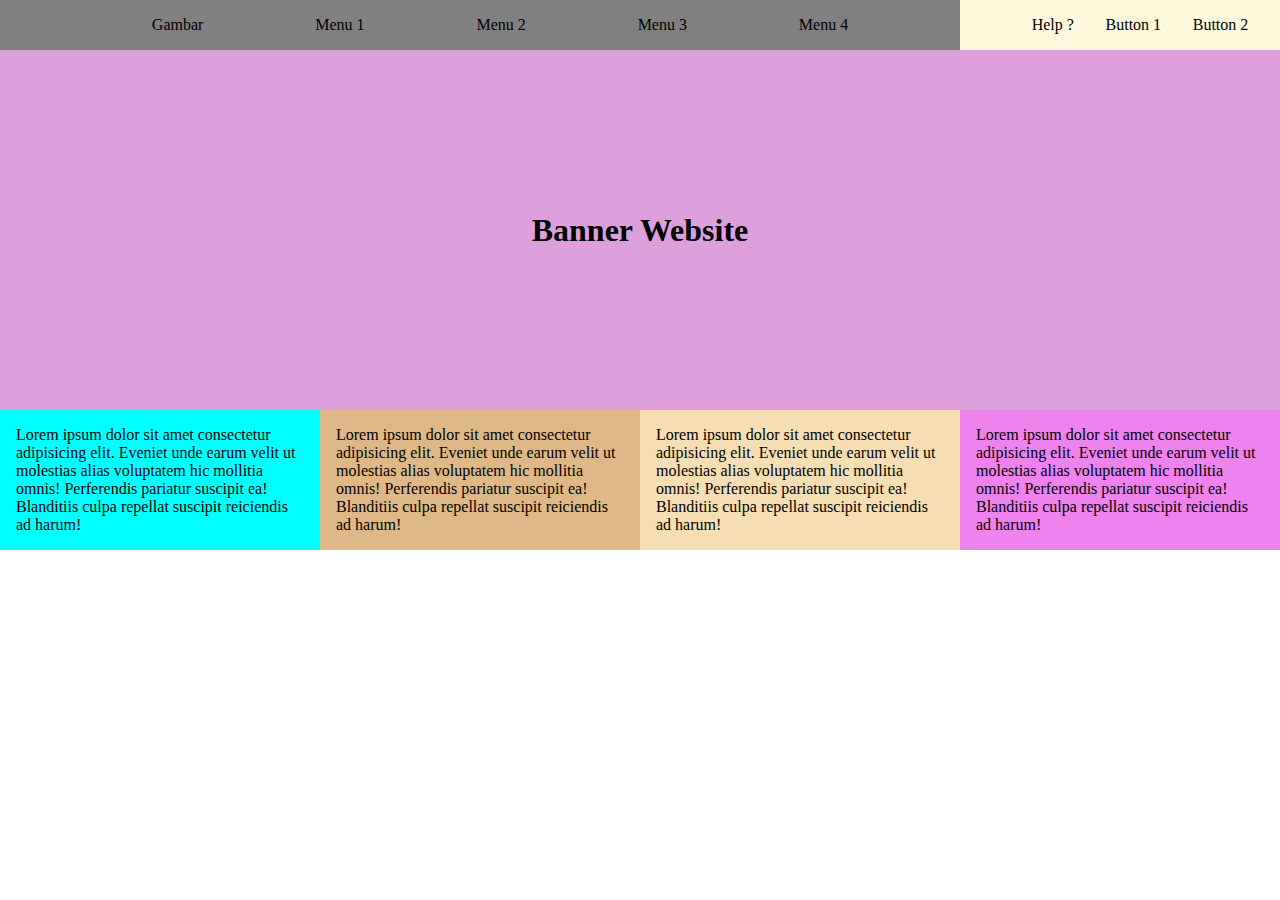
<file: day01_exercise/index.html>
<!DOCTYPE html>
<html lang="en">
<head>
    <meta charset="UTF-8">
    <meta http-equiv="X-UA-Compatible" content="IE=edge">
    <meta name="viewport" content="width=device-width, initial-scale=1.0">
    <title>Day01PracticeKaAbdi</title>
    <link rel="stylesheet" type="text/css" href="./index.css">
</head>
<body>
    <div id="navbar">
        <div id="nav-left">
            <!-- gambar,menu1,menu2,menu3,menu4 -->
            <ul>
                <li>Gambar</li>
                <li>Menu 1</li>
                <li>Menu 2</li>
                <li>Menu 3</li>
                <li>Menu 4</li>
            </ul>
        </div>
        <div id="nav-right">
            <!-- help,button1,button2 -->
            <ul>
                <li>Help ?</li>
                <li>Button 1</li>
                <li>Button 2</li>
            </ul>

        </div>
    </div>
    <div id="banner">
        <h1 style="text-align: center;">Banner Website</h1>
        <!-- inline styling dilakukan kalau styling yg diperluin cm 1 -->
        <!-- dan cuma diperlukan sekali-kali -->
        <!-- kalau styling diperlukan berulang2 lebih baik pake class -->
    </div>
    <div id="content">
        <div class="content-card" style="background-color:aqua;">
            <p>
                Lorem ipsum dolor sit amet consectetur adipisicing elit. 
                Eveniet unde earum velit ut molestias alias voluptatem 
                hic mollitia omnis! Perferendis pariatur suscipit ea! 
                Blanditiis culpa repellat suscipit reiciendis ad harum!
            </p>
        </div>
        <div class="content-card" style="background-color:burlywood;">
            <p>
                Lorem ipsum dolor sit amet consectetur adipisicing elit. 
                Eveniet unde earum velit ut molestias alias voluptatem 
                hic mollitia omnis! Perferendis pariatur suscipit ea! 
                Blanditiis culpa repellat suscipit reiciendis ad harum!
            </p>
        </div>
        <div class="content-card" style="background-color:wheat;">
            <p>
                Lorem ipsum dolor sit amet consectetur adipisicing elit. 
                Eveniet unde earum velit ut molestias alias voluptatem 
                hic mollitia omnis! Perferendis pariatur suscipit ea! 
                Blanditiis culpa repellat suscipit reiciendis ad harum!
            </p>
        </div>
        <div class="content-card" style="background-color:violet;">
            <p>
                Lorem ipsum dolor sit amet consectetur adipisicing elit. 
                Eveniet unde earum velit ut molestias alias voluptatem 
                hic mollitia omnis! Perferendis pariatur suscipit ea! 
                Blanditiis culpa repellat suscipit reiciendis ad harum!
            </p>
        </div>
    </div>
</body>
</html>
</file>
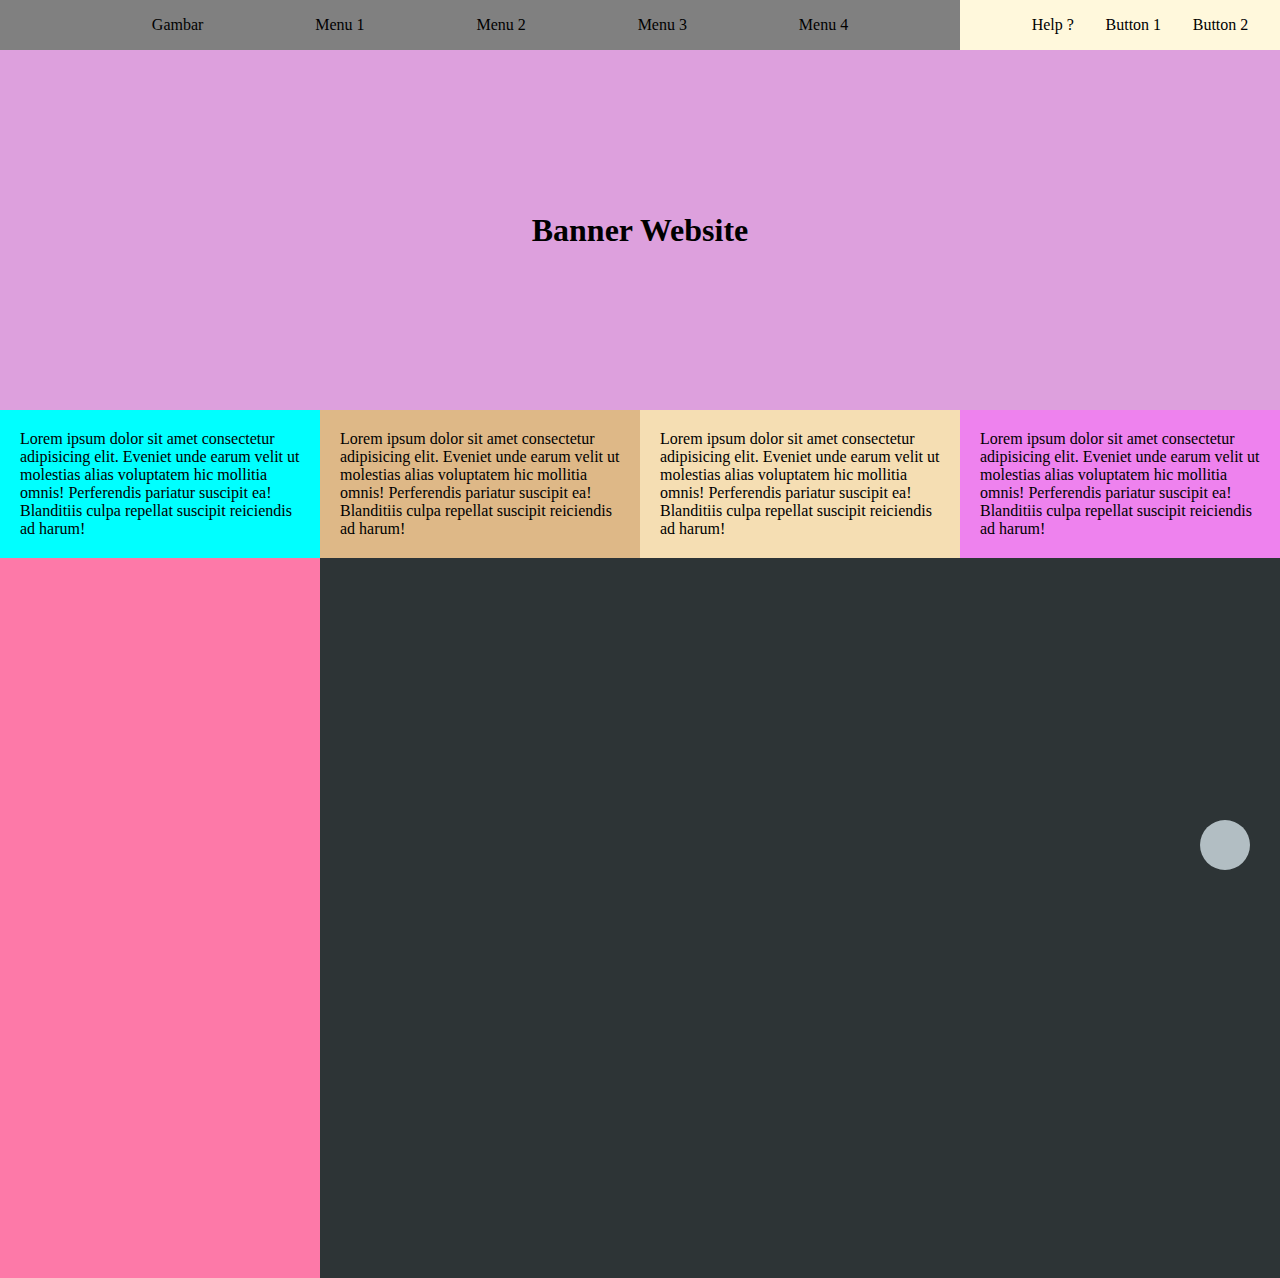
<file: day01_layout_exercise/index.html>
<!DOCTYPE html>
<html lang="en">
<head>
    <meta charset="UTF-8">
    <meta http-equiv="X-UA-Compatible" content="IE=edge">
    <meta name="viewport" content="width=device-width, initial-scale=1.0">
    <title>Day01PracticeKaAbdi</title>
    <link rel="stylesheet" type="text/css" href="./index.css">
</head>
<body>
    <div id="navbar">
        <div id="nav-left">
            <!-- gambar,menu1,menu2,menu3,menu4 -->
            <ul>
                <li>Gambar</li>
                <li>Menu 1</li>
                <li>Menu 2</li>
                <li>Menu 3</li>
                <li>Menu 4</li>
            </ul>
        </div>
        <div id="nav-right">
            <!-- help,button1,button2 -->
            <ul>
                <li>Help ?</li>
                <li>Button 1</li>
                <li>Button 2</li>
            </ul>

        </div>
    </div>
    <div id="banner">
        <h1 style="text-align: center;">Banner Website</h1>
        <!-- inline styling dilakukan kalau styling yg diperluin cm 1 -->
        <!-- dan cuma diperlukan sekali-kali -->
        <!-- kalau styling diperlukan berulang2 lebih baik pake class -->
    </div>
    <div id="content">
        <div class="content-card" style="background-color:aqua;">
            <p>
                Lorem ipsum dolor sit amet consectetur adipisicing elit. 
                Eveniet unde earum velit ut molestias alias voluptatem 
                hic mollitia omnis! Perferendis pariatur suscipit ea! 
                Blanditiis culpa repellat suscipit reiciendis ad harum!
            </p>
        </div>
        <div class="content-card" style="background-color:burlywood;">
            <p>
                Lorem ipsum dolor sit amet consectetur adipisicing elit. 
                Eveniet unde earum velit ut molestias alias voluptatem 
                hic mollitia omnis! Perferendis pariatur suscipit ea! 
                Blanditiis culpa repellat suscipit reiciendis ad harum!
            </p>
        </div>
        <div class="content-card" style="background-color:wheat;">
            <p>
                Lorem ipsum dolor sit amet consectetur adipisicing elit. 
                Eveniet unde earum velit ut molestias alias voluptatem 
                hic mollitia omnis! Perferendis pariatur suscipit ea! 
                Blanditiis culpa repellat suscipit reiciendis ad harum!
            </p>
        </div>
        <div class="content-card" style="background-color:violet;">
            <p>
                Lorem ipsum dolor sit amet consectetur adipisicing elit. 
                Eveniet unde earum velit ut molestias alias voluptatem 
                hic mollitia omnis! Perferendis pariatur suscipit ea! 
                Blanditiis culpa repellat suscipit reiciendis ad harum!
            </p>
        </div>
    </div>
    <div id="content-2" style="height: 80vh;background-color: #fdcb6e;display: flex;">
        <div id="side-menu" style="height: 100%;width: 25%;background-color: #fd79a8;">
        </div>
        <div id="list-content" style="height: 100%;width: 75%;background-color: #2d3436;">

        </div>
    </div>
    <div id="floating-btn">

    </div>
</body>
</html>
</file>
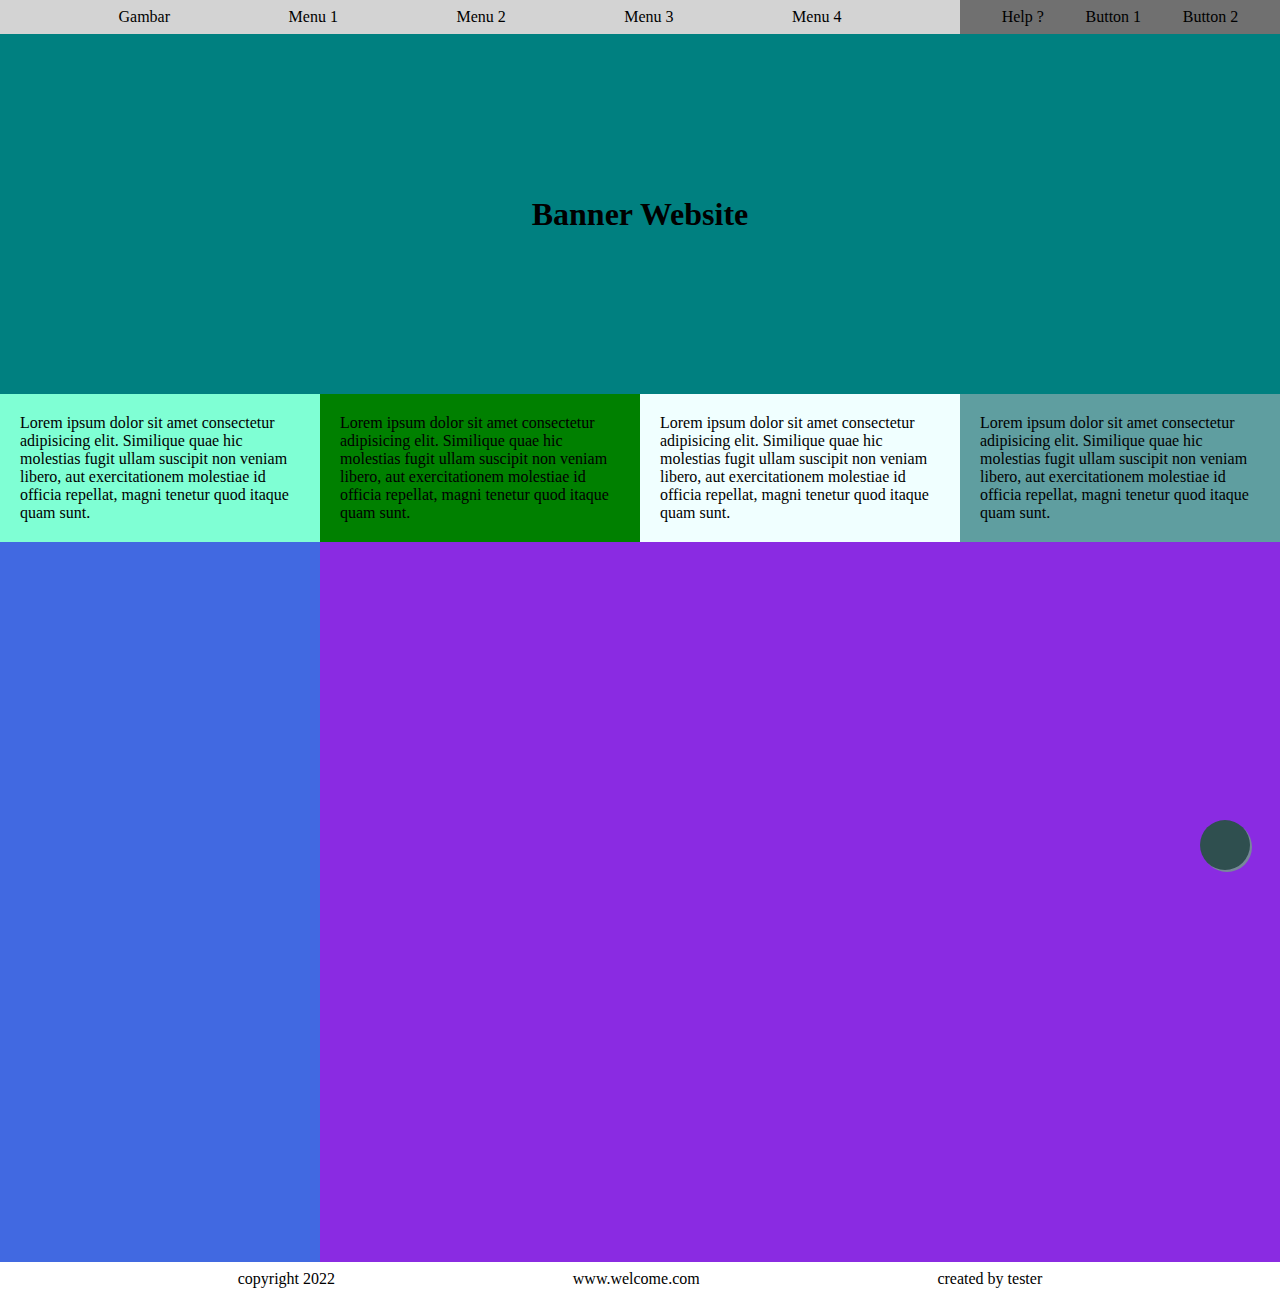
<file: re_day01/index.html>
<!DOCTYPE html>
<html lang="en">

<head>
    <meta charset="UTF-8">
    <meta http-equiv="X-UA-Compatible" content="IE=edge">
    <meta name="viewport" content="width=device-width, initial-scale=1.0">
    <title>re_day01_Layout</title>
    <link rel="stylesheet" type="text/css" href="./index.css">
</head>

<body>
    <div id="Navbar">
        <div id="NavLeft">
            <ul>
                <li>Gambar</li>
                <li>Menu 1</li>
                <li>Menu 2</li>
                <li>Menu 3</li>
                <li>Menu 4</li>
            </ul>
        </div>
        <div id="NavRight">
            <ul>
                <li>Help ?</li>
                <li>Button 1</li>
                <li>Button 2</li>
            </ul>
        </div>
    </div>
    <div id="Banner">
        <h1 style="text-align: center;">Banner Website</h1>
    </div>
    <div id="Content">
        <div class="ContentCard" style="background-color:aquamarine;">
            <p>
                Lorem ipsum dolor sit amet consectetur adipisicing elit. Similique quae hic molestias fugit ullam
                suscipit non veniam libero, aut exercitationem molestiae id officia repellat, magni tenetur quod itaque
                quam sunt.
            </p>
        </div>
        <div class="ContentCard" style="background-color:green;">
            <p>
                Lorem ipsum dolor sit amet consectetur adipisicing elit. Similique quae hic molestias fugit ullam
                suscipit non veniam libero, aut exercitationem molestiae id officia repellat, magni tenetur quod itaque
                quam sunt.
            </p>
        </div>
        <div class="ContentCard" style="background-color:azure;">
            <p>
                Lorem ipsum dolor sit amet consectetur adipisicing elit. Similique quae hic molestias fugit ullam
                suscipit non veniam libero, aut exercitationem molestiae id officia repellat, magni tenetur quod itaque
                quam sunt.
            </p>
        </div>
        <div class="ContentCard" style="background-color:cadetblue;">
            <p>
                Lorem ipsum dolor sit amet consectetur adipisicing elit. Similique quae hic molestias fugit ullam
                suscipit non veniam libero, aut exercitationem molestiae id officia repellat, magni tenetur quod itaque
                quam sunt.
            </p>
        </div>
    </div>
    <div id="Content2">
        <div id="LeftContent">
            
        </div>
        <div id="RightContent">

        </div>
    </div>
    <div id="Footer">
        <ul>
            <li>copyright 2022</li>
            <li>www.welcome.com</li>
            <li>created by tester</li>
        </ul>
    </div>
    <div id="FloatingBtn">

    </div>
</body>

</html>
</file>
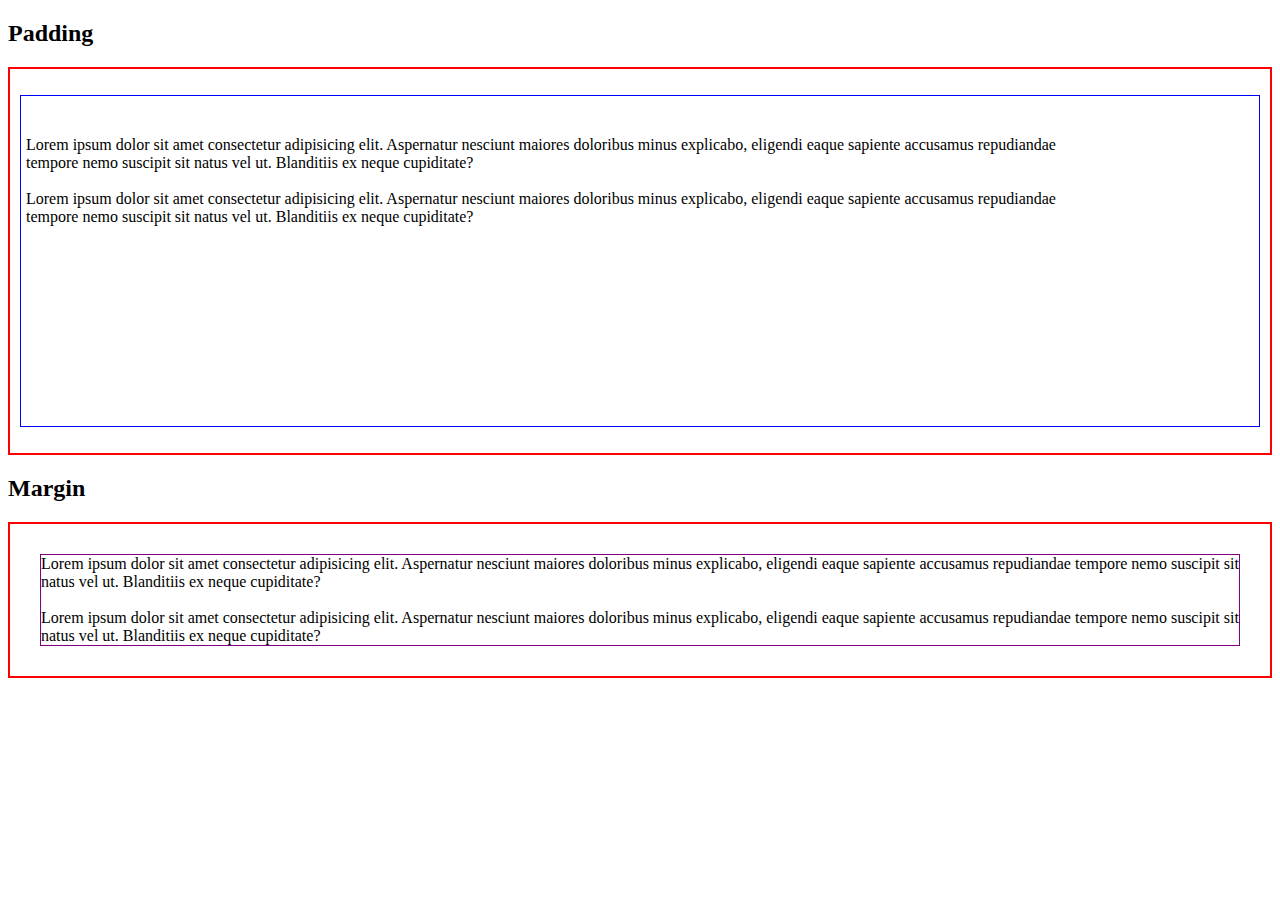
<file: day01_box_model.html>
<!DOCTYPE html>
<html lang="en">

<head>
    <meta charset="UTF-8">
    <meta http-equiv="X-UA-Compatible" content="IE=edge">
    <meta name="viewport" content="width=device-width, initial-scale=1.0">
    <title>CSS Box Model</title>
    <style>
        .div-container {
            border: 2px solid red;
            padding: 10px;
            /*atas kanan bawah kiri dr parent div dgn paragraf 10px  */

        }

        .p-padding {
            border: 1px solid blue;

            /* padding: 20px; atas kanan bawah kiri dr parent par dgn content 20px  */
            /* padding-top: 20px; 
            padding-bottom: 30px;
            padding-left: 10px;
            padding-right: 100px; */

            /* padding: 30px 100px; /* 30px untuk sisi vertikal 100px untuk sisi horisontal */

            padding: 40px 150px 200px 5px;
            /*top 40px right 150px bottom 200px left 5px*/
        }

        .p-margin {
            border: 1px solid purple;
            margin: 20px;
            /* cara tulis sm dengan padding, ada top right bottom left, bisa diset vertikal & horisontalnya, atau diset tiap sisi separately */
        }

    </style>
</head>

<body>
    <!-- Padding -->
    <h2>Padding</h2>
    <div class="div-container">
        <p class="p-padding">
            Lorem ipsum dolor sit
            amet consectetur adipisicing
            elit. Aspernatur nesciunt maiores
            doloribus minus explicabo, eligendi
            eaque sapiente accusamus repudiandae tempore
            nemo suscipit sit natus vel ut. Blanditiis ex neque cupiditate?
            <br />
            <br />
            Lorem ipsum dolor sit
            amet consectetur adipisicing
            elit. Aspernatur nesciunt maiores
            doloribus minus explicabo, eligendi
            eaque sapiente accusamus repudiandae tempore
            nemo suscipit sit natus vel ut. Blanditiis ex neque cupiditate?
        </p>
    </div>
    <!-- Margin -->
    <h2>Margin</h2>
    <div class="div-container">
        <p class="p-margin">
            Lorem ipsum dolor sit
            amet consectetur adipisicing
            elit. Aspernatur nesciunt maiores
            doloribus minus explicabo, eligendi
            eaque sapiente accusamus repudiandae tempore
            nemo suscipit sit natus vel ut. Blanditiis ex neque cupiditate?
            <br />
            <br />
            Lorem ipsum dolor sit
            amet consectetur adipisicing
            elit. Aspernatur nesciunt maiores
            doloribus minus explicabo, eligendi
            eaque sapiente accusamus repudiandae tempore
            nemo suscipit sit natus vel ut. Blanditiis ex neque cupiditate?
        </p>
    </div>
</body>
<script>
    // box model untuk mengatur jarak antar elemen
    /** Bagian utama pada css box:
     * Padding: memberikan jarak dari elemen parent dengan turunannya
     * Margin: memberikan jarak dari elemen turunan ke parentnya
     */
</script>

</html>
</file>
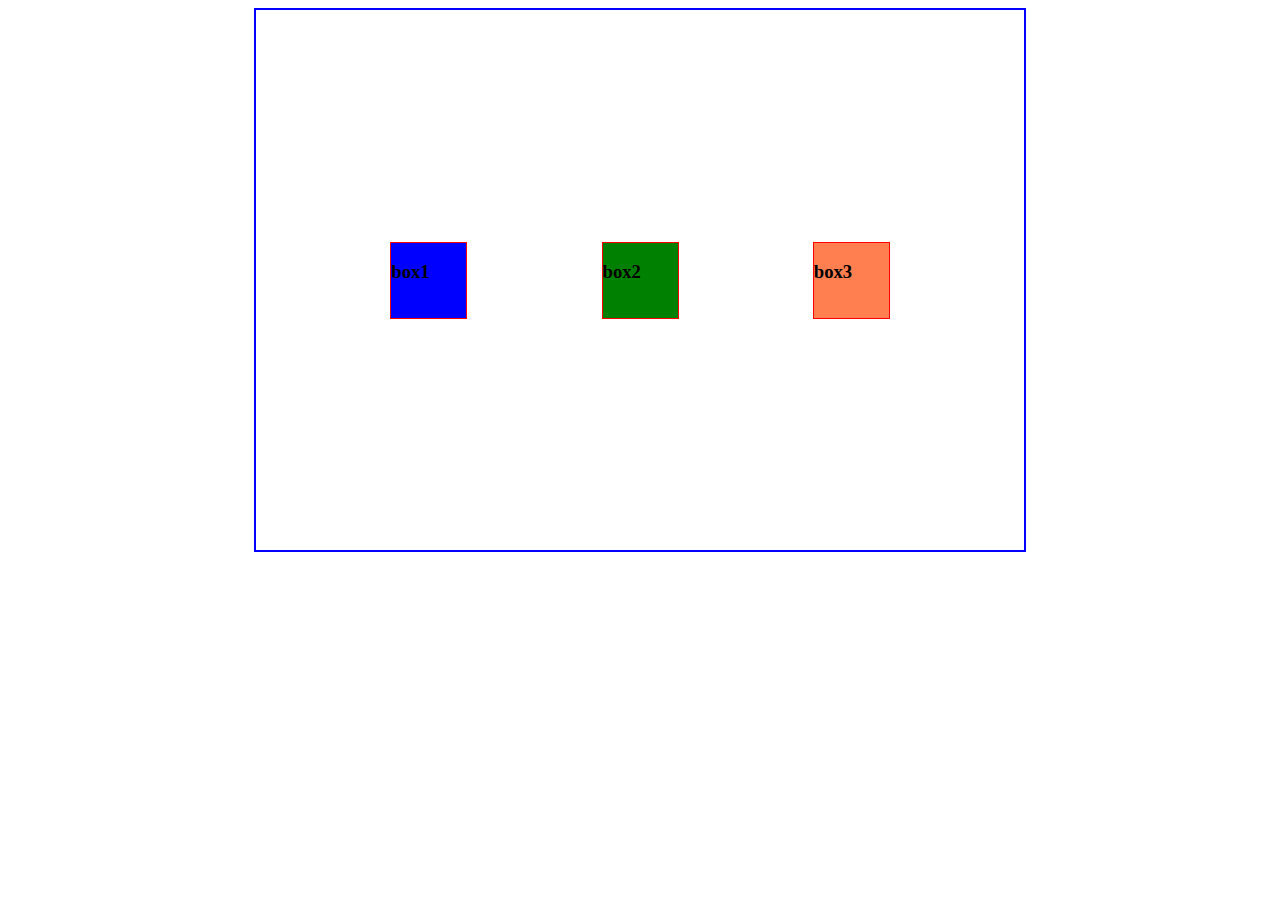
<file: day01_display_position.html>
<!DOCTYPE html>
<html lang="en">

<head>
    <meta charset="UTF-8">
    <meta http-equiv="X-UA-Compatible" content="IE=edge">
    <meta name="viewport" content="width=device-width, initial-scale=1.0">
    <title>Display and Position</title>
    <style>
        .container {
            width: 60vw;
            height: 60vh;
            border: 2px solid blue;
            margin: auto;
            display: flex;
            justify-content: space-evenly;
            align-items: center;
        }
        /* display flex memberikan kemudahan untuk mengatur pembagian layout */

        /* 60vw lebar seukuran 60% dari ukuran width browser (viewport devicenya) */
        /* 60vh tinggi seukuran 60% dari ukuran tinggi browser */
        /* margin auto membuat margin kiri dan kanan secara otomatis => center kiri dan kanan*/

        /* ingin membuat semua div didalam div berkelas container berukuran sama */
        /* kita bs pk child selector */
        .container>div {
            width: 75px;
            height: 75px;
            border: 1px solid red;
        }

        #box1 {
            background-color: blue;
            /* flex: 1; */
        }

        #box2 {
            background-color: green;
            /* flex: 3; */
            /* position: relative; */
            /* top: 10px; */
            /* left: 10px; */
        }

        /* position relative membuat box green naik 1 layer dan saat digeser ... */
        /* ... top dan left terlihat green menimpa si box coral */
        /* position relative ini jarang dipake. top dan left bisa dipakai kalau sudah diset positionnya*/

        #box3 {
            background-color: coral;
            /* flex: 1; */
        }

        /* position absolute untuk mengatur top bottom berdasarkan browsernya */
        /* #box4 {
            background-color: purple;
            position: absolute;
            top: 10px;
            left: 10px;
            bottom: 0px;
        } */

        /* position fixed */
        /* #box5 {
        background-color: yellow;
        position: fixed;
        top: 10px;
        left: 10px;
        bottom: 0px;
        } */

    </style>
</head>

<body>
    <div class="container">
        <div id="box1">
            <h3>box1</h3>
        </div>
        <div id="box2">
            <h3>box2</h3>
        </div>
        <div id="box3">
            <h3>box3</h3>
        </div>
        <!-- <div id="box4">

        </div>
        <div id="box5">

        </div> -->
    </div>
</body>
<script>

</script>

</html>
</file>
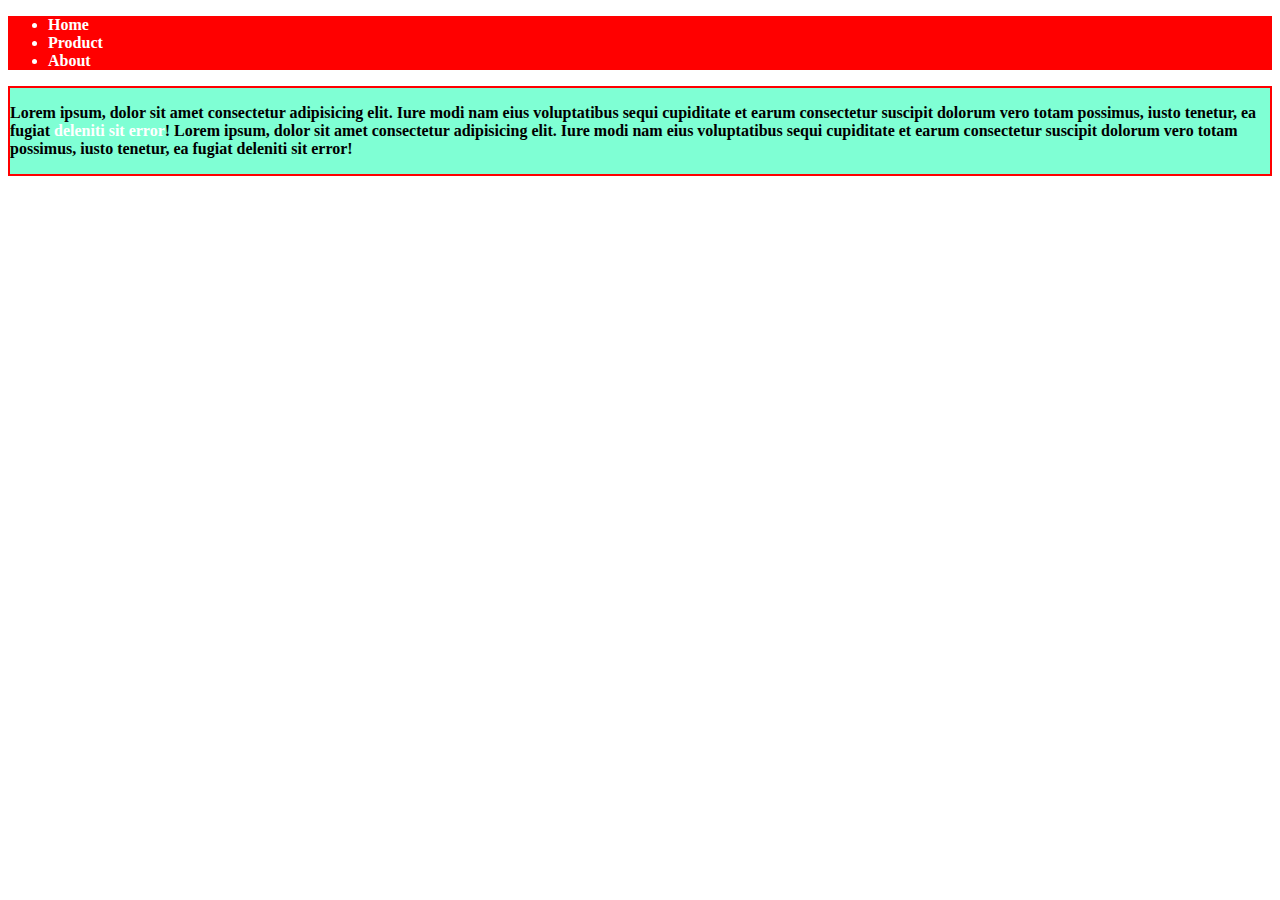
<file: day01_external_styling.html>
<!DOCTYPE html>
<html lang="en">
<head>
    <meta charset="UTF-8">
    <meta http-equiv="X-UA-Compatible" content="IE=edge">
    <meta name="viewport" content="width=device-width, initial-scale=1.0">
    <title>External Styling</title>
    <!-- tag element link untuk memanggil file css nya-->
    <!-- type="text/css" untuk mempertegas file yg ingin diakses adalah text/css -->
    <!-- kalau ingin ambil styling library dr luar juga pakai tag link -->
    <link rel="stylesheet" type="text/css" href="./day01_external_style.css">
</head>
<body>
    <div id="navbar">
        <ul class="bold-white">
            <li>Home</li>
            <li>Product</li>
            <li>About</li>
        </ul>
    </div>
    <div id="content">
        <p>
            Lorem ipsum, dolor sit amet consectetur 
            adipisicing elit. Iure modi nam eius voluptatibus 
            sequi cupiditate et earum consectetur suscipit dolorum 
            vero totam possimus, iusto tenetur, ea fugiat 
            <span class="bold-white">deleniti sit error</span>!
            Lorem ipsum, dolor sit amet consectetur 
            adipisicing elit. Iure modi nam eius voluptatibus 
            sequi cupiditate et earum consectetur suscipit dolorum 
            vero totam possimus, iusto tenetur, ea fugiat 
            deleniti sit error!
        </p>
    </div>
</body>
</html>
</file>
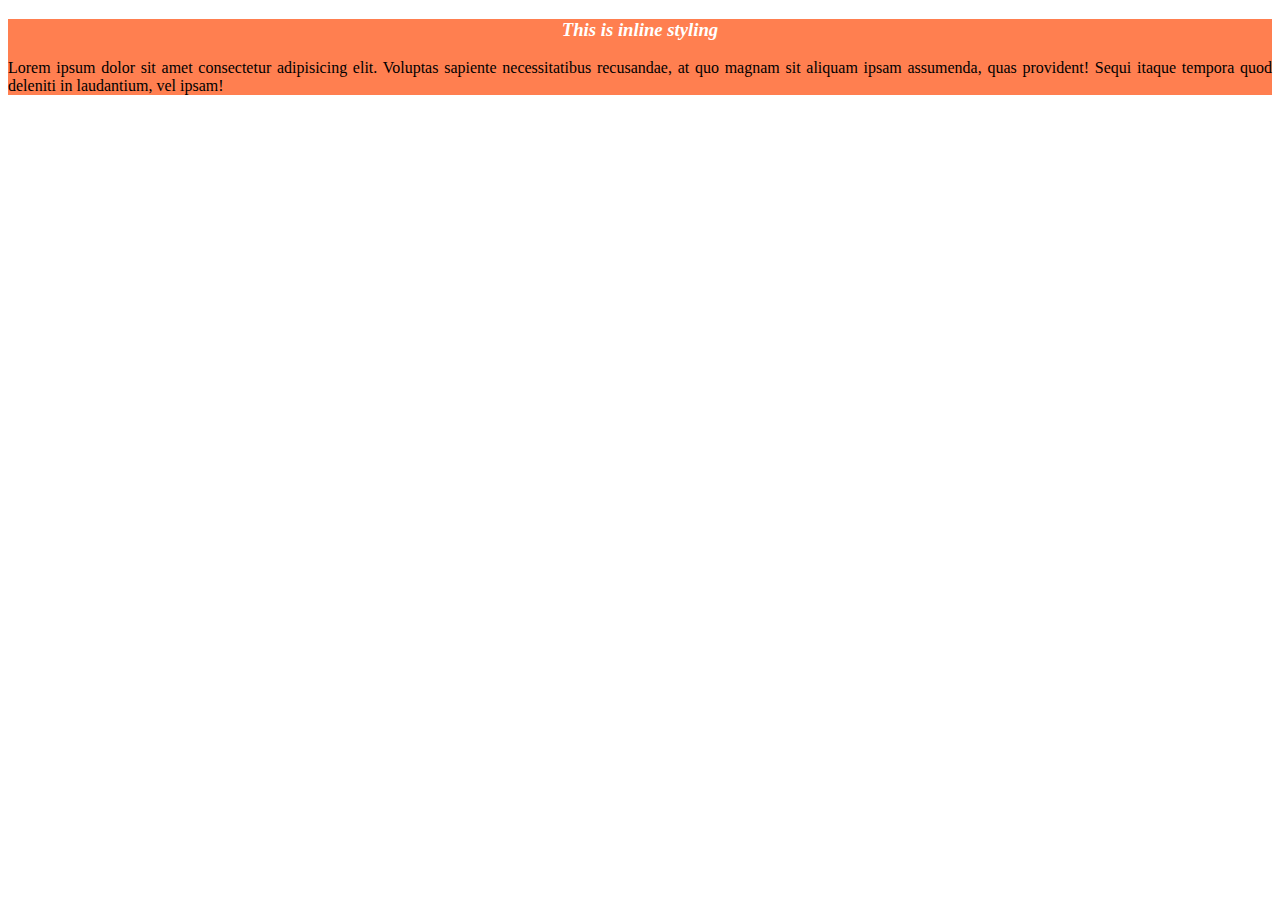
<file: day01_inline_style.html>
<!DOCTYPE html>
<html lang="en">

<head>
    <meta charset="UTF-8">
    <meta http-equiv="X-UA-Compatible" content="IE=edge">
    <meta name="viewport" content="width=device-width, initial-scale=1.0">
    <title>Inline style</title>
</head>

<body>
    <div style="background-color: coral;">
        <!-- inline styling dipisah pakai titik koma -->
        <h3 style="text-align: center;color: white; font-style: italic;">
            This is inline styling
        </h3>
        <p style="text-align:justify;">
            Lorem ipsum dolor sit amet consectetur
            adipisicing elit. Voluptas sapiente necessitatibus
            recusandae, at quo magnam sit aliquam ipsam assumenda,
            quas provident! Sequi itaque tempora quod deleniti in
            laudantium, vel ipsam!
        </p>
    </div>
</body>
<script>
    /** styling ada 3:
     * inline styling, pakai atribut style di dalam tag elemen
     * internal styling
     * external styling
     */
</script>

</html>
</file>
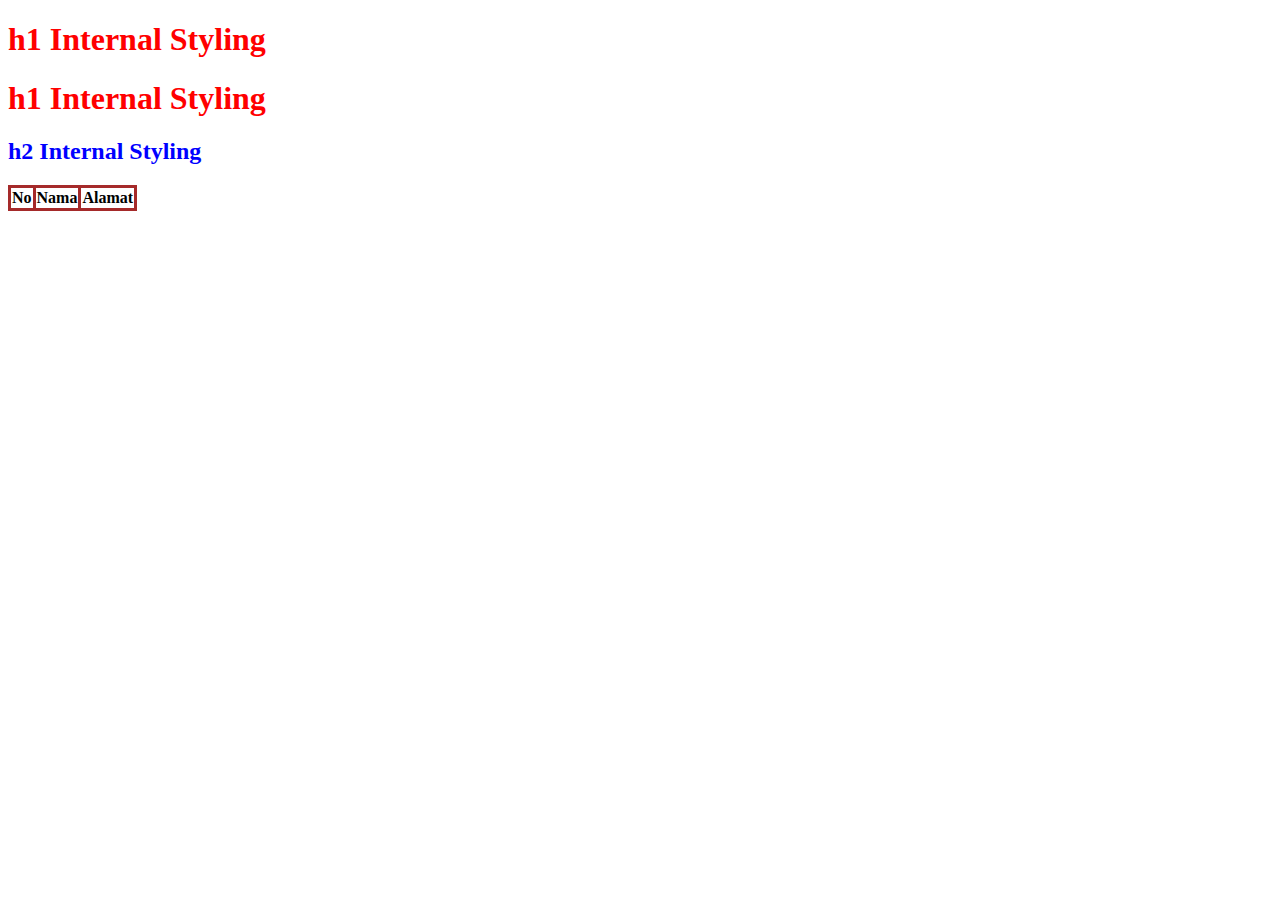
<file: day01_internal_styling.html>
<!DOCTYPE html>
<html lang="en">

<head>
    <meta charset="UTF-8">
    <meta http-equiv="X-UA-Compatible" content="IE=edge">
    <meta name="viewport" content="width=device-width, initial-scale=1.0">
    <title>Internal Styling</title>
    <style>
        /* tag selector */

        /* single tag selector */
        h1 {
            color: red;
        }

        h2 {
            color: blue;
        }

        /* multiple tag selector */
        table,tr,th{
            border: 3px solid brown;
            border-collapse: collapse;
        }
    </style>
</head>

<body>
    <h1>h1 Internal Styling</h1>
    <h1>h1 Internal Styling</h1>
    <h2>h2 Internal Styling</h2>
    <table>
        <thead>
            <tr>
                <th>No</th>
                <th>Nama</th>
                <th>Alamat</th>
            </tr>
        </thead>
    </table>
</body>
<script>
    /** internal styling
     * dibuat di tag elemen head dengan memanggil tag elemen <style></style>
     * kemudian pilih elemen mana yg ingin distyling => karena itu disebut jg dengan tag selector
     */
</script>

</html>
</file>
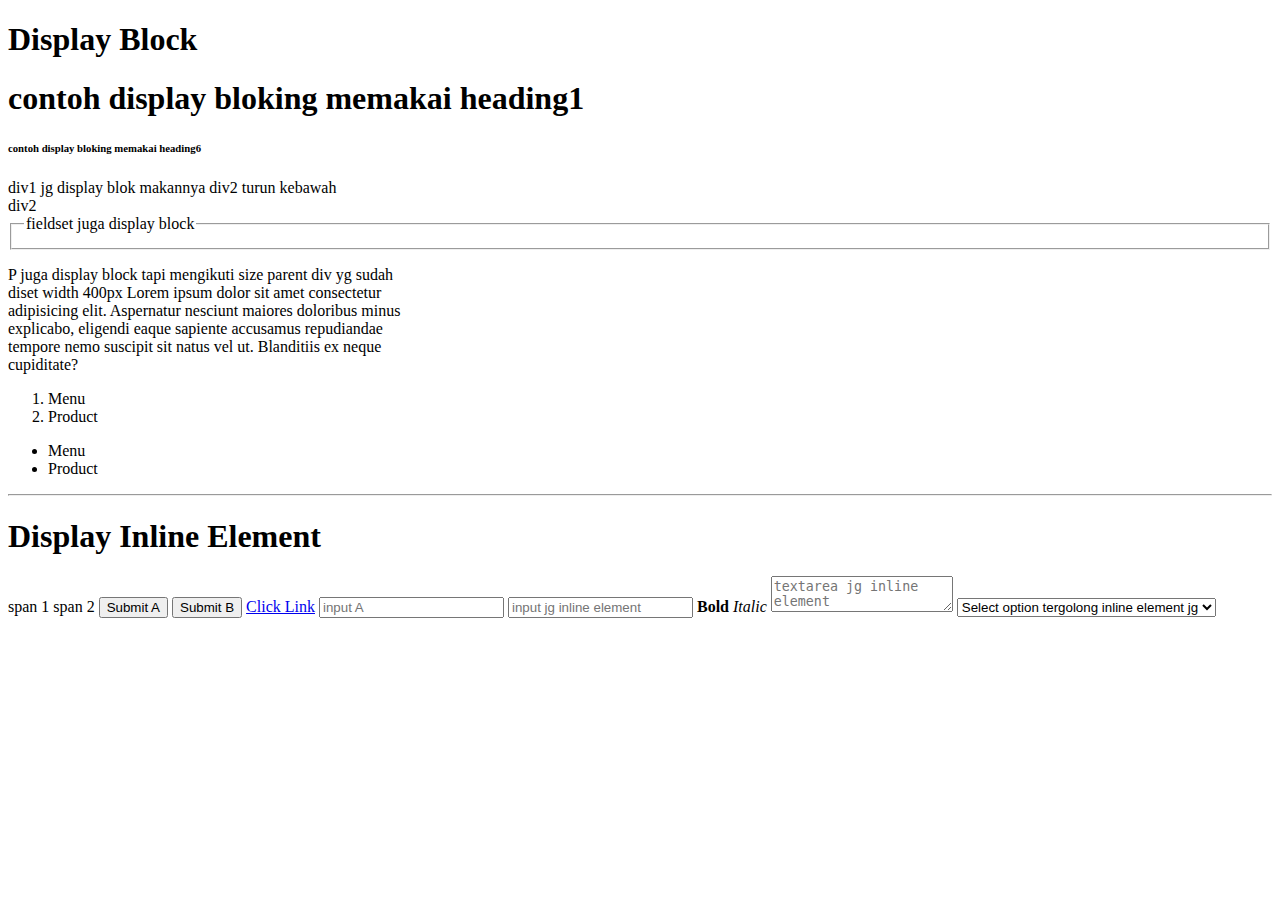
<file: day01_intro.html>
<!DOCTYPE html>
<html lang="en">

<head>
    <meta charset="UTF-8">
    <meta http-equiv="X-UA-Compatible" content="IE=edge">
    <meta name="viewport" content="width=device-width, initial-scale=1.0">
    <title>Intro</title>
</head>

<body>
    <!-- display block element yg sering dipakai-->
    <h1>Display Block</h1>
    <h1>contoh display bloking memakai heading1</h1>
    <h6>contoh display bloking memakai heading6</h6>
    <div>
        div1 jg display blok makannya div2 turun kebawah
    </div>
    <div>
        div2
    </div>
    <fieldset>
        <legend>fieldset juga display block</legend>
    </fieldset>
    <div style="width:400px">
    <p> P juga display block tapi mengikuti size parent div yg sudah diset width 400px
        
        Lorem ipsum dolor sit 
        amet consectetur adipisicing 
        elit. Aspernatur nesciunt maiores 
        doloribus minus explicabo, eligendi 
        eaque sapiente accusamus repudiandae tempore 
        nemo suscipit sit natus vel ut. Blanditiis ex neque cupiditate?
    </p>
    </div>
    <ol>
        <!-- ol juga display blok -->
        <li>Menu</li>
        <li>Product</li>
    </ol>
    <ul>
        <!-- ul juga display blok -->
        <li>Menu</li>
        <li>Product</li>
    </ul>
    <hr/>
    <!-- <hr> untuk membuat garis divider dan untuk display block -->

    <!-- DISPLAY INLINE ELEMENT -->
    <h1>Display Inline Element</h1>
    <!-- size mengikuti ukuran content -->
    <span>span 1</span>
    <span>span 2</span>
    <button>Submit A</button>
    <button>Submit B</button>
    <!-- Tag element a href, saat diklik akan menuju ke suatu link-->
    <a href="www.google.com">Click Link</a>
    <input placeholder="input A"/>
    <input placeholder="input jg inline element">
    <b>Bold</b>
    <i>Italic</i>
    <textarea placeholder="textarea jg inline element"></textarea>
    <select>
        <option>Select option tergolong inline element jg</option>
    </select>

    
</body>
<script>
    //
    /** tipe model website:
     * static website = company profile/iklan tampilkan informasi tanpa ada interaksi dr user
     * web app = website tidak hanya tampilkan informasi, bisa jg berinteraksi dgn user (ada fitur registrasi)
     * modul 2 membuat web app memakai react.js
     */

    // colorzilla untuk color picker
    // cssviewer untuk inspect elemen website

    /**
     * display block element = elemen yg bersifat bloking / memenuhi lebar area parent element nya (kalau di body taruhnya berarti mengikuti lebar browsernya)
     * contoh:
     * tahunya blok bisa dilihat dr cssviewer positioning display: block dan ...
     * ... tanda kotak titik2 disekitar heading
     */

    /** karakteristik html
     * punya tag element.
     * ada yg single tag ada yg double tag / butuh tag penutup.
     * biasanya kalau yg double tag itu punya content yg mw ditampilkan di dalamnya.
     * single tag = unpaired tag atau singular tag
     * double tag = paired tag
     * strukur paired tag:
     * <tag pembuka>Content<tag penutup>
     * 
     * setiap tag elemen punya atribut.
     * atribut berfungsi untuk mengkonfigurasi tag element yg kita gunakan.
     * contoh atribut: style, href, placeholder.
     */

    // 
</script>

</html>
</file>
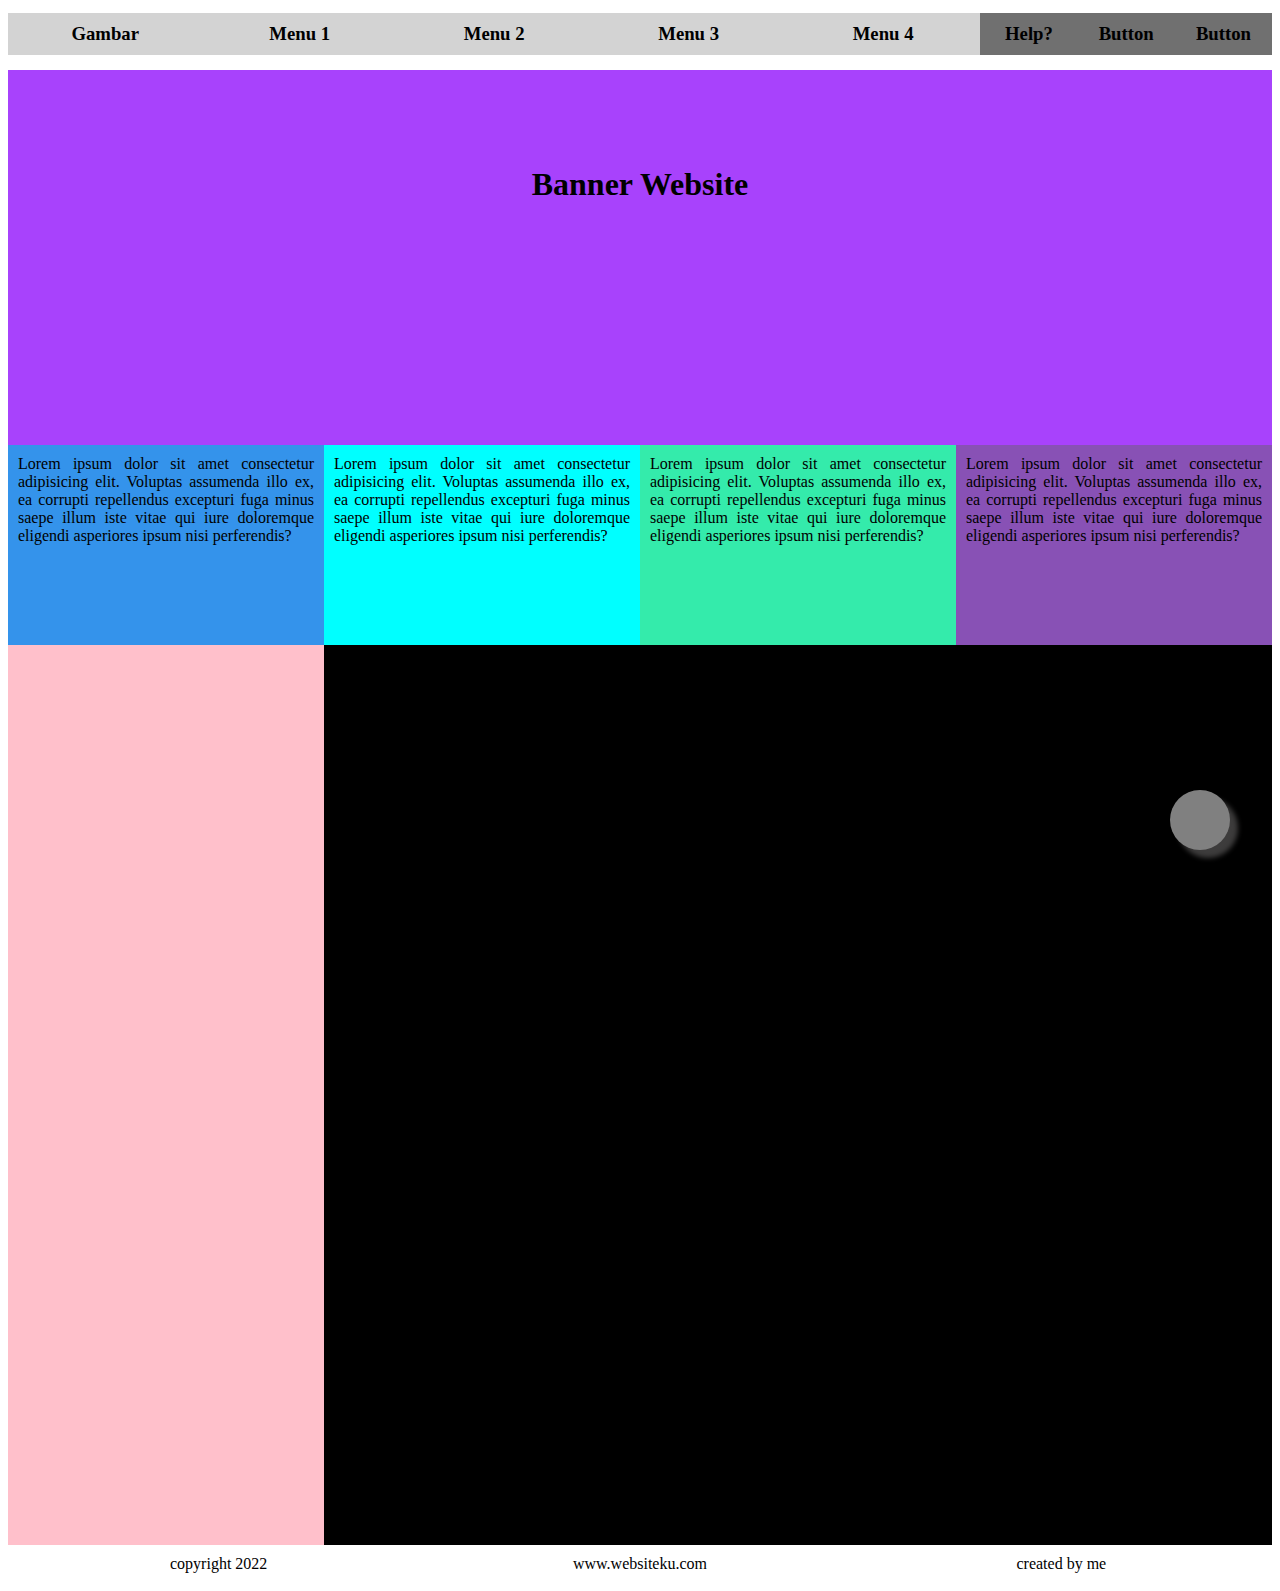
<file: day01_practice.html>
<!DOCTYPE html>
<html lang="en">

<head>
    <meta charset="UTF-8">
    <meta http-equiv="X-UA-Compatible" content="IE=edge">
    <meta name="viewport" content="width=device-width, initial-scale=1.0">
    <title>Practice D01</title>
    <link rel="stylesheet" type="text/css" href="./day01_practice.css">
</head>

<body>
    <div class="navbar">
        <div id="gambar">
            <h3 class="m-navbar">Gambar</h3>
        </div>
        <div id="menu1">
            <h3 class="m-navbar">Menu 1</h3>
        </div>
        <div id="menu2">
            <h3 class="m-navbar">Menu 2</h3>
        </div>
        <div id="menu3">
            <h3 class="m-navbar">Menu 3</h3>
        </div>
        <div id="menu4">
            <h3 class="m-navbar">Menu 4</h3>
        </div>
        <div id="help">
            <h3 class="m-navbar">Help?</h3>
        </div>
        <div id="button1">
            <h3 class="m-navbar">Button</h3>
        </div>
        <div id="button2">
            <h3 class="m-navbar">Button</h3>
        </div>
    </div>
    <div id="banner">
        <h1 id="bannerContent">Banner Website</h1>
    </div>
    <div class="contentA">
        <div id="contentA1">
            <h4 class="p-content">
                Lorem ipsum dolor sit amet consectetur adipisicing elit.
                Voluptas assumenda illo ex, ea corrupti repellendus excepturi fuga minus saepe illum
                iste vitae qui iure doloremque eligendi asperiores ipsum nisi perferendis?
            </h4>
        </div>
        <div id="contentA2">
            <h4 class="p-content">
                Lorem ipsum dolor sit amet consectetur adipisicing elit.
                Voluptas assumenda illo ex, ea corrupti repellendus excepturi fuga minus saepe illum
                iste vitae qui iure doloremque eligendi asperiores ipsum nisi perferendis?
            </h4>
        </div>
        <div id="contentA3">
            <h4 class="p-content">
                Lorem ipsum dolor sit amet consectetur adipisicing elit.
                Voluptas assumenda illo ex, ea corrupti repellendus excepturi fuga minus saepe illum
                iste vitae qui iure doloremque eligendi asperiores ipsum nisi perferendis?
            </h4>
        </div>
        <div id="contentA4">
            <h4 class="p-content">
                Lorem ipsum dolor sit amet consectetur adipisicing elit.
                Voluptas assumenda illo ex, ea corrupti repellendus excepturi fuga minus saepe illum
                iste vitae qui iure doloremque eligendi asperiores ipsum nisi perferendis?
            </h4>
        </div>
    </div>
    <div class="contentB">
        <div id="contentB1">
            <h3></h3>
        </div>
        <div id="contentB2">
            <h3></h3>
        </div>
    </div>
    <div class="fab-container">
        <div class="button iconbutton">
            <i class="fa fa-plus-circle"></i>
        </div>
    </div>
    <footer class="footer">
        <div class="footer1">
            <h4 class="footerContent">
                copyright 2022
            </h4>
        </div>
        <div class="footer2">
            <h4 class="footerContent">
                www.websiteku.com
            </h4>
        </div>
        <div class="footer3">
            <h4 class="footerContent">
                created by me
            </h4>
        </div>
    </footer>
</body>

</html>
</file>
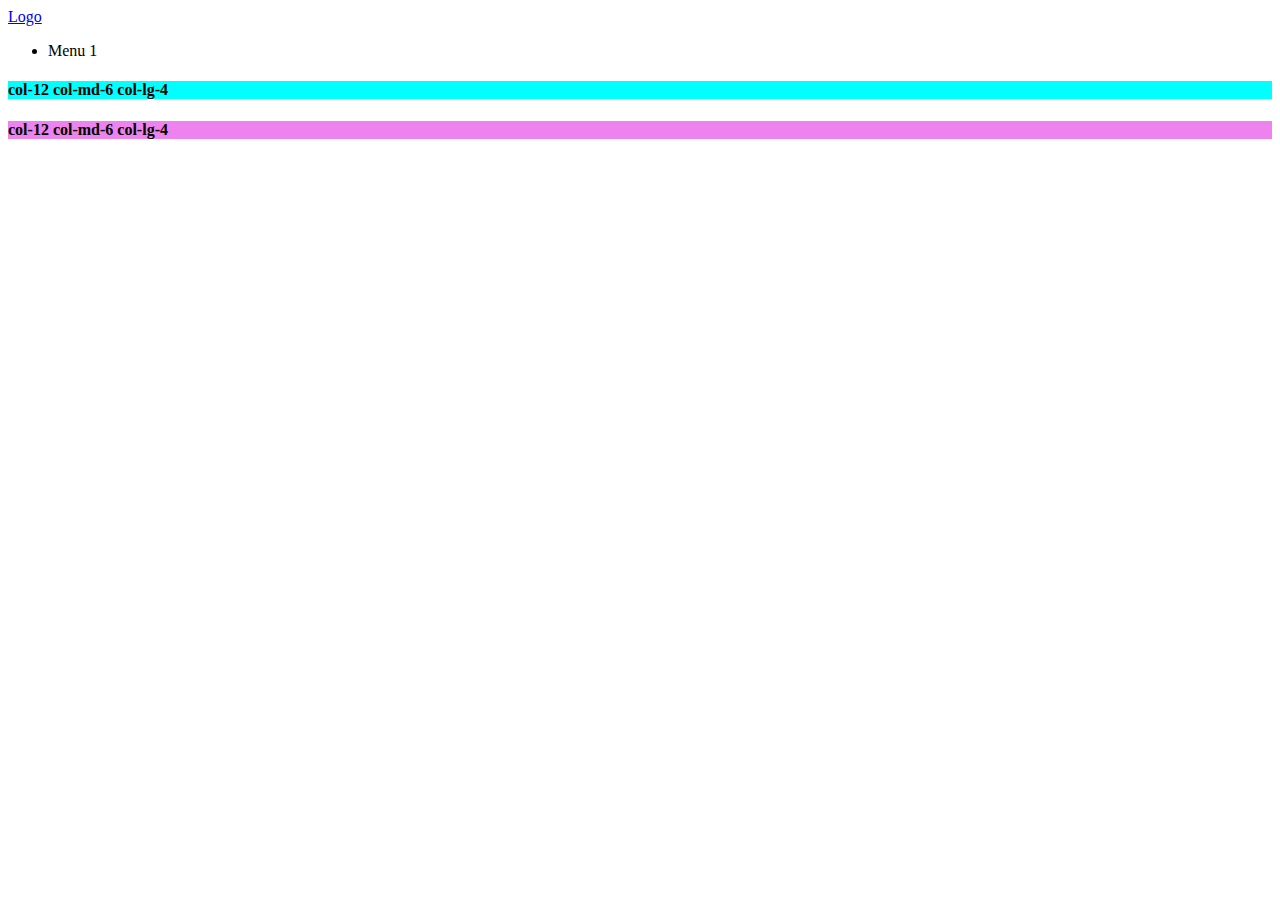
<file: day02_bootstrap.html>
<!DOCTYPE html>
<html lang="en">

<head>
    <meta charset="UTF-8">
    <meta http-equiv="X-UA-Compatible" content="IE=edge">
    <meta name="viewport" content="width=device-width, initial-scale=1.0">
    <title>Intro bootstrap</title>
    <link href="https://cdn.jsdelivr.net/npm/bootstrap@5.0.2/dist/css/bootstrap.min.css" rel="stylesheet"
        integrity="sha384-EVSTQN3/azprG1Anm3QDgpJLIm9Nao0Yz1ztcQTwFspd3yD65VohhpuuCOmLASjC" crossorigin="anonymous">
</head>

<body>
    <!-- paling stabil bootstrap 4 -->
    <!-- paling terbaru bootstrap 5 -->
    <!-- library paling sering digunakan krn class selector -->
    <!-- perhatikan dokumentasi library2 nya -->
    <!-- cara pakai bootstrap: -->
    <!-- getting started -->
    <!-- ke introduction -->
    <!-- copy link css, paste di setelah title sebelum /head -->
    <!-- bundle js bootstrap itu juga perlu disalin kalau ...-->
    <!-- ....kita mau pakai elemen2 khusus seperti pop up notif, nav bar butuh bundle js bootsrap itu -->
    <!-- komponen yg sering dipake: button, form seperti input -->

    <!-- contoh membuat navbar pake bootstrap -->
    <nav class="navbar navbar-expand bg-dark">
        <!-- bg-dark untuk memberikan background hitam -->
        <div class="container-fluid">
            <a class="navbar-brand" href="#">Logo</a>
            <div class="collapse navbar-collapse">
                <ul class="navbar-nav">
                    <li class="nav-item">
                        <a class="nav-link">Menu 1</a>
                    </li>
                </ul>
            </div>
        </div>
    </nav>

    <!-- grid system untuk cara bootstrap melakukan responsive -->
    <!-- bootstrap membagi layar jd 12 bagian atau 12 kolom-->
    <!-- responsive width seperti xs, sm, md, dll uda ada jg di bootstrap -->
    <!-- responsive width bootstrap ini dinamakan breakpoint -->
    <!-- karena membagi jd kolom maka ada class row dan col di bootstrap -->

    <!-- elemen lain selain col yg bs pake breakpoints adalah padding dan margin -->
    <div class="row">
        <div class="col-12 col-md-6 col-lg-4" style="background-color: aqua;">
            <h4>col-12 col-md-6 col-lg-4</h4>
        </div>
        <div class="col-12 col-md-6 col-lg-4" style="background-color: violet;">
            <h4>col-12 col-md-6 col-lg-4</h4>
        </div>

        <!-- <div class="col-1" style="background-color: aqua;">
            <h4>col-1</h4>
        </div>
        <div class="col-1" style="background-color: violet;">
            <h4>col-1</h4>
        </div>
        <div class="col-1" style="background-color: aqua;">
            <h4>col-1</h4>
        </div>
        <div class="col-1" style="background-color: violet;">
            <h4>col-1</h4>
        </div>
        <div class="col-1" style="background-color: aqua;">
            <h4>col-1</h4>
        </div>
        <div class="col-1" style="background-color: violet;">
            <h4>col-1</h4>
        </div>
        <div class="col-1" style="background-color: aqua;">
            <h4>col-1</h4>
        </div>
        <div class="col-1" style="background-color: violet;">
            <h4>col-1</h4>
        </div>
        <div class="col-1" style="background-color: aqua;">
            <h4>col-1</h4>
        </div>
        <div class="col-1" style="background-color: violet;">
            <h4>col-1</h4>
        </div>
        <div class="col-1" style="background-color: aqua;">
            <h4>col-1</h4>
        </div>
        <div class="col-1" style="background-color: violet;">
            <h4>col-1</h4>
        </div> -->
        <!-- col terakhir ini melewati batas 12 columns jdnya diturunin ke bawah -->
        <!-- <div class="col-2" style="background-color: aqua;">
            <h4>col-2</h4>
        </div>
        <div class="col-2" style="background-color: violet;">
            <h4>col-2</h4>
        </div>
        <div class="col-2" style="background-color: aqua;">
            <h4>col-2</h4>
        </div>
        <div class="col-2" style="background-color: violet;">
            <h4>col-2</h4>
        </div>
        <div class="col-2" style="background-color: aqua;">
            <h4>col-2</h4>
        </div>
        <div class="col-2" style="background-color: violet;">
            <h4>col-2</h4>
        </div>
        <div class="col-7" style="background-color: aqua;">
            <h4>col-7</h4>
        </div>
        <div class="col-5" style="background-color: violet;">
            <h4>col-5</h4>
        </div>
        <div class="col-7" style="background-color: gray;">
            <h4>col-7</h4>
        </div>
        <div class="col-7" style="background-color: violet;">
            <h4>col-7</h4>
        </div> -->

<!-- components untuk styling2 spt button -->
<!-- utilities untuk styling2 seperti border, padding, display -->
<!-- display yg sering dipake non block inline grid flex -->
<!-- utilities yg sering dipake color, background, spacing, sizing, text  -->
<!--  -->


</div>

</body>
</html>
</file>
<file: day01_external_style.css>
/* membuat variabel di css */
:root{
    --navbar-color:rgb(255,0,0)
}

/* prioritas: id > class > tag selector */
/* bisa combine class dan id misal class untuk ubah border dan id untuk ubah font*/

/* selector: metode pemilihan elemen yg akan diberi dekorasi atau styling */

/* tag selector: memilih elemen berdasarkan nama tag nya*/
div{
    background-color: aquamarine;
}

/* ID selector: memilih elemen berdasarkan id nya */
/* ID selector diutamakan dibanding tag selector */
/* merupakan styling untuk elemen tertentu krn id itu unik */
/* untuk mengakesnya pakai pager # dulu baru id nya */
/* paling sering digunakan */
/* #navbar{
    background-color: coral;
} */

/* !important untuk membuat perubahan itu diutamakan */
#navbar{
    background-color: var(--navbar-color) !important;
}

#content{
    border: 2px solid red;
}

/* Class selector: memilih elemen berdasarkan class nya  */
/* merupakan styling untuk banyak elemen */
/* misal styling untuk button mau dibuat sama semua / konsisten, bisa pakai class selector */
/* misal mau membuat tulisan bold berwarna putih */
/* paling sering digunakan */
/* class akan diutamakan di inline styling saat menggunakan !important */
.bold-white{
    font-weight: bold;
    color: white;
}

/* child selector: memilih elemen child */
/* misal elemen <p> yg mrpkan child dr div */
/* div > p {
    font-weight: bolder;
} */

#content > p {
    font-weight: bolder;
}

/* pseudo-class selector */
/* ingin merubah styling berdasarkan kondisi tertentu */
/* ketika hover biasanya pakai ini */
/* misal saat hover di atas id navbar, warna berubah */
#navbar:hover{
    background-color: blue;
}
</file>
<file: day01_practice.css>
:root{
    --navbar-color:rgb(112,112,112);
}

.navbar,.contentA,.contentB,.footer{
    display: flex;
}

.navbar{
    padding-top: 5px;
    padding-bottom: 15px;
}

.navbar>div{
    text-align: center;
}

#gambar,#menu1,#menu2,#menu3,#menu4{
    background-color: lightgrey;
    flex: 2;
}

#help,#button1,#button2{
    background-color: var(--navbar-color);
    flex: 1;
}

.m-navbar{
    margin: 10px;
}

#banner{
    background-color: rgb(168, 66, 252);
    padding-top: 75px;
    text-align: center;
    height: 300px;
}

.contentA>div{
    flex:1;
    height: 200px;
}

.p-content{
    margin:10px;
    text-align: justify;
    font-weight: lighter;
}

#contentA1{
    background-color: rgb(52, 147, 235);
}

#contentA2{
    background-color: aqua;
}

#contentA3{
    background-color: rgb(52, 235, 171);
}

#contentA4{
    background-color: rgb(136, 81, 181);
}

#contentB1{
    background-color: pink;
    height:100vh;
    flex: 1;
}

#contentB2{
    background-color: black;
    height:100vh;
    flex: 3;
}

.footer>div{
    flex:1;
}

.footerContent{
    margin:10px;
    text-align: center;
    font-weight: lighter;
}

.fab-container{
    position:fixed;
    bottom:50px;
    right:50px;
    cursor:pointer;
}

.iconbutton{
    width:50px;
    height:50px;
    border-radius: 100%;
    background-color: rgb(112,112,112);
    box-shadow:8px 8px 5px rgb(61, 60, 60);
}

.button{
    width:60px;
    height:60px;
    background-color: grey;
}

/* .iconbutton i{
    display:flex;
    align-items:center;
    justify-content:center;
    height:100%;
    color:white;
} */
</file>
<file: day01_exercise/index.css>
/* tanda bintang atau * == all selector */
/* semua elemen di html punya padding dan margin masing2 */
/* jadi all selector ini dipakai untuk mereset padding dan marginnya */
* {
    padding: 0 px;
    margin : 0px;
}

#navbar {
    display         : flex;
    background-color: beige;
}

#nav-left {
    flex            : 3;
    background-color: gray;
    padding         : 16px 0px;
    /* untuk membuat padding biasanya kelipatan 4px=>4,8,12,16 */
    /* padding ditaruh krn ingin ada jarak antara parent (div) sm child (isi div)*/
    /* bisa pakai width juga tapi ga perlu pake flex jadinya */
    /* width        : 75vw => berarti lebar 75 persen dr browser */
}

#nav-right {
    flex            : 1;
    background-color: cornsilk;
    padding         : 16px 0px;
    /* width        : 25vw => berarti lebar 25 persen dr browser */
}

#nav-left>ul,
#nav-right>ul {
    display        : flex;
    list-style-type: none;
    justify-content: space-evenly;
    /* kalau jarak elemen tidak ingin pake padding maka bs pake margin disini */
    /* margin      : 16px 0px; => berarti jarak dari ul ke div 16px secara vertikal */
}

/* pake id kalau styling ingin dipake secara khusus ke 1 elemen */
/* pake class kalau styling dipake ke banyak elemen dan tidak terpaku ke satu jenis elemen (div,h,dll) */
/* library framework ui berbasis class, ini akan jd contoh klo class dipake ke elemen bervariasi */

#banner {
    background-color: plum;
    height          : 40vh;
    /* supaya tulisan tepat di tengah bisa pake display, align-item, justify-content */
    display         : flex;
    align-items     : center;
    justify-content : center;
}

#content {
    display: flex;
}

.content-card {
    flex   : 1;
    padding: 16px;
}
</file>
<file: day01_layout_exercise/index.css>
/* tanda bintang atau * == all selector */
/* semua elemen di html punya padding dan margin masing2 */
/* jadi all selector ini dipakai untuk mereset padding dan marginnya */
* {
    padding: 0 px;
    margin : 0px;
}

#navbar {
    display         : flex;
    background-color: beige;
}

#nav-left {
    flex            : 3;
    background-color: gray;
    padding         : 16px 0px;
    /* untuk membuat padding biasanya kelipatan 4px=>4,8,12,16 */
    /* padding ditaruh krn ingin ada jarak antara parent (div) sm child (isi div)*/
    /* bisa pakai width juga tapi ga perlu pake flex jadinya */
    /* width        : 75vw => berarti lebar 75 persen dr browser */
}

#nav-right {
    flex            : 1;
    background-color: cornsilk;
    padding         : 16px 0px;
    /* width        : 25vw => berarti lebar 25 persen dr browser */
}

#nav-left>ul,
#nav-right>ul {
    display        : flex;
    list-style-type: none;
    justify-content: space-evenly;
    /* kalau jarak elemen tidak ingin pake padding maka bs pake margin disini */
    /* margin      : 16px 0px; => berarti jarak dari ul ke div 16px secara vertikal */
}

/* pake id kalau styling ingin dipake secara khusus ke 1 elemen */
/* pake class kalau styling dipake ke banyak elemen dan tidak terpaku ke satu jenis elemen (div,h,dll) */
/* library framework ui berbasis class, ini akan jd contoh klo class dipake ke elemen bervariasi */

#banner {
    background-color: plum;
    height          : 40vh;
    /* supaya tulisan tepat di tengah bisa pake display, align-item, justify-content */
    display         : flex;
    align-items     : center;
    justify-content : center;
}

#content {
    display: flex;
}

.content-card {
    flex   : 1;
    padding: 20px;
}

#floating-btn{
    width: 50px;
    height: 50px;
    background-color: #b2bec3;
    position: fixed;
    /* left: 20px; */
    bottom: 30px;
    right: 30px;
    border-radius: 45px;
}
</file>
<file: re_day01/index.css>
/* reset all padding & margin */
* {
    padding: 0px;
    margin : 0px;
}

#Navbar {
    display         : flex;
    background-color: beige;
}

#NavLeft {
    flex            : 3;
    background-color: #D3D3D3;
}

#NavRight {
    flex            : 1;
    background-color: #707070;
}

#NavLeft>ul,
#NavRight>ul {
    display        : flex;
    list-style-type: none;
    justify-content: space-evenly;
    margin         : 8px 0px;
}

#Banner {
    background-color: teal;
    height          : 40vh;
    display         : flex;
    align-items     : center;
    justify-content : center;
}

#Content {
    display: flex;
}

.ContentCard {
    flex   : 1;
    padding: 20px;
}

#Content2 {
    display: flex;
    height : 80vh;
}

#LeftContent {
    width           : 25%;
    background-color: royalblue;
}

#RightContent {
    width           : 75%;
    background-color: blueviolet;
}

#Footer>ul {
    display        : flex;
    align-items    : center;
    justify-content: space-evenly;
    list-style-type: none;
    margin: 8px 0px;
}

#FloatingBtn {
    background-color: darkslategray;
    width           : 50px;
    height          : 50px;
    position        : fixed;
    bottom          : 30px;
    right           : 30px;
    border-radius   : 50px;
    box-shadow: 2px 2px lightslategray;
}
</file>
